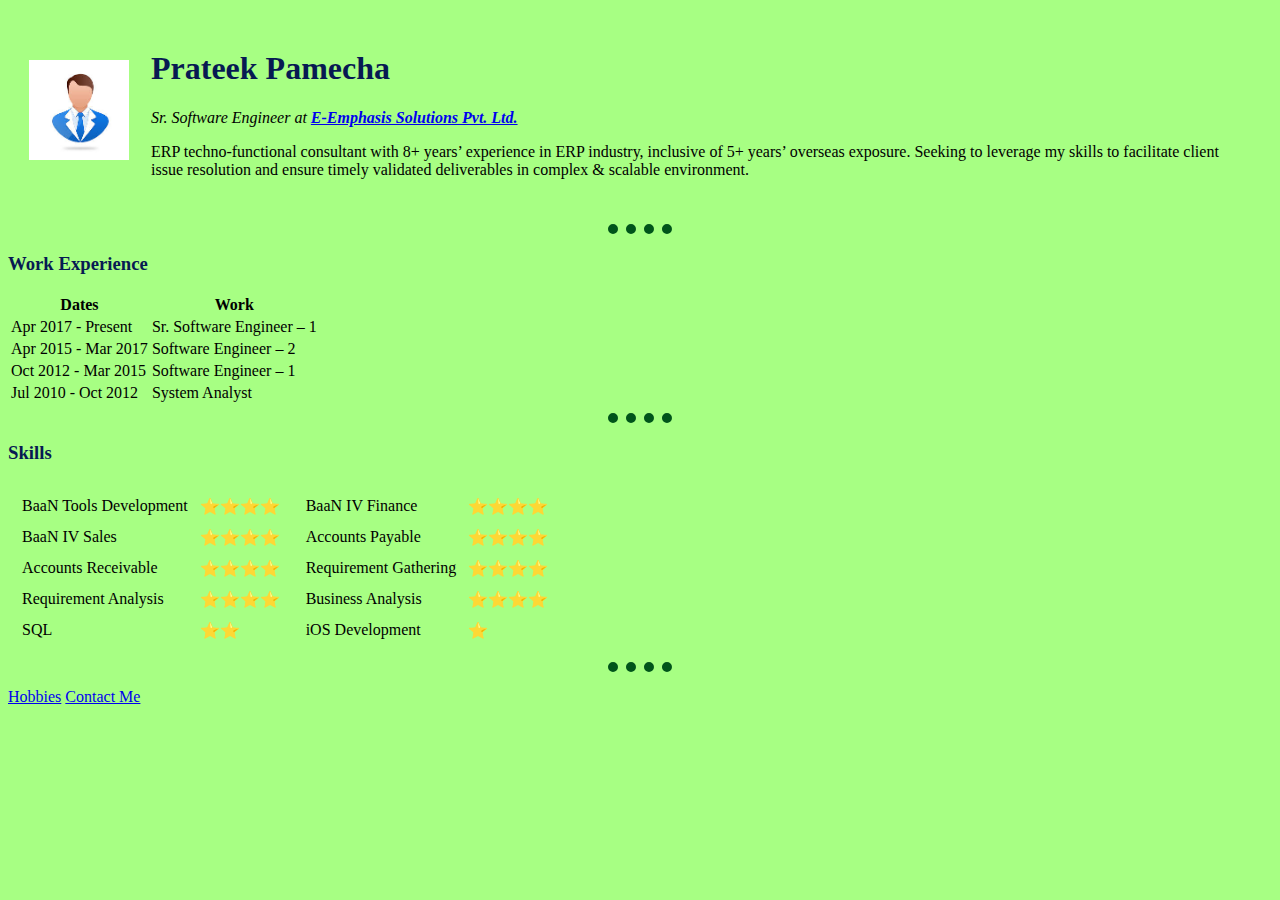
<file: index.html>
<!DOCTYPE html>
<html lang="en" dir="ltr">

  <head>
    <meta charset="utf-8">
    <title>Prateek's Personal Website</title>
    <link rel="stylesheet" href="css/styles.css">
  </head>

  <body>
    <table cellspacing="20">
      <tr>
        <td><img src="images/profile2.jpg" alt="Prateek's Profile Picture"></td>
        <td><h1>Prateek Pamecha</h1><p><em>Sr. Software Engineer at <strong><a href="https://e-emphasys.com/">E-Emphasis Solutions Pvt. Ltd.</a></strong></em></p>
        <p>ERP techno-functional consultant with 8+ years’ experience in ERP industry,
        inclusive of 5+ years’ overseas exposure. Seeking to leverage my skills to
        facilitate client issue resolution and ensure timely validated deliverables
        in complex & scalable environment.</p></td>
      </tr>
    </table>

    <hr>

    <h3>Work Experience</h3>
    <table>
      <thead>
        <tr>
          <th>Dates</th>
          <th>Work</th>
        </tr>
      </thead>
      <tbody>
        <tr>
          <td>Apr 2017 - Present</td>
          <td>Sr. Software Engineer – 1 </td>
        </tr>
        <tr>
          <td>Apr 2015 - Mar 2017</td>
          <td>Software Engineer – 2</td>
        </tr>
        <tr>
          <td>Oct 2012 - Mar 2015</td>
          <td>Software Engineer – 1</td>
        </tr>
        <tr>
          <td>Jul 2010 - Oct 2012</td>
          <td>System Analyst</td>
        </tr>
      </tbody>
      <tfoot>

      </tfoot>
    </table>

    <hr>

    <h3>Skills</h3>
    <table>
      <thead>
      </thead>
      <tbody>
        <tr>
          <td>
            <table cellspacing="10">
              <tbody>
                <tr>
                  <td>BaaN Tools Development</td>
                  <td>⭐⭐⭐⭐</td>
                </tr>
                <tr>
                  <td>BaaN IV Sales</td>
                  <td>⭐⭐⭐⭐</td>
                </tr>
                <tr>
                  <td>Accounts Receivable</td>
                  <td>⭐⭐⭐⭐</td>
                </tr>
                <tr>
                  <td>Requirement Analysis</td>
                  <td>⭐⭐⭐⭐</td>
                </tr>
                <tr>
                  <td>SQL</td>
                  <td>⭐⭐</td>
                </tr>
              </tbody>
            </table>
          </td>
          <td>
            <table cellspacing="10">
              <tbody>
                <tr>
                  <td>BaaN IV Finance</td>
                  <td>⭐⭐⭐⭐</td>
                </tr>
                <tr>
                  <td>Accounts Payable</td>
                  <td>⭐⭐⭐⭐</td>
                </tr>
                <tr>
                  <td>Requirement Gathering</td>
                  <td>⭐⭐⭐⭐</td>
                </tr>
                <tr>
                  <td>Business Analysis</td>
                  <td>⭐⭐⭐⭐</td>
                </tr>
                <tr>
                  <td>iOS Development</td>
                  <td>⭐</td>
                </tr>
              </tbody>
            </table>
          </td>
        </tr>
      </tbody>
      <tfoot>

      </tfoot>
    </table>

    <hr>
    <p><a href="hobbies.html">Hobbies</a> <a href="contact.html">Contact Me</a></p>
  </body>

</html>
</file>
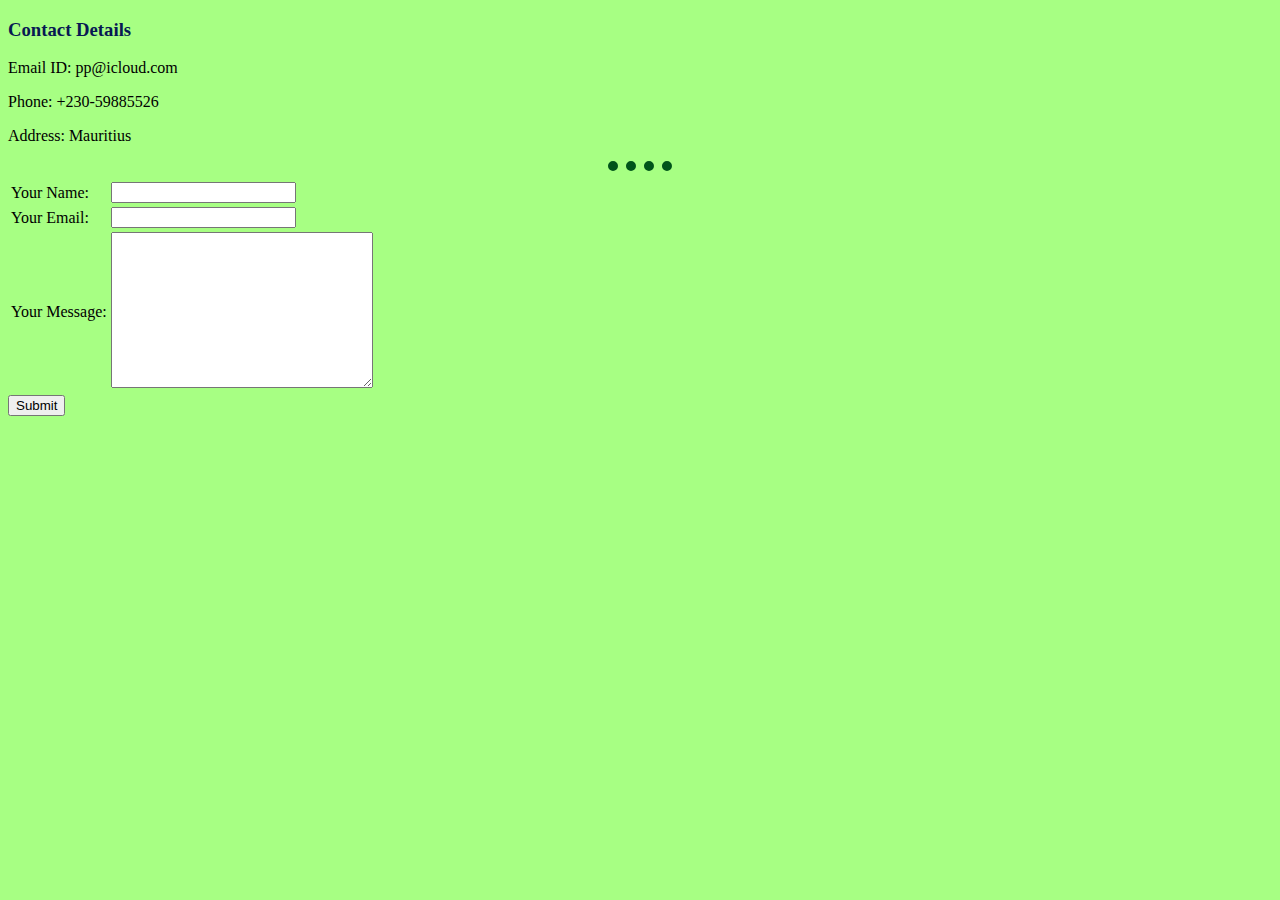
<file: contact.html>
<!DOCTYPE html>
<html lang="en" dir="ltr">
  <head>
    <title>Contact Me</title>
    <meta charset="utf-8">
    <link rel="stylesheet" href="css/styles.css">
  </head>
  <body>
    <h3>Contact Details</h3>
    <p>Email ID: pp@icloud.com</p>
    <p>Phone: +230-59885526</p>
    <p>Address: Mauritius</p>

    <hr>

    <form enctype="text/plain" action="mailto:test@icloud.com" method="post">
      <table>
        <tbody>
          <tr>
            <td><label>Your Name:</label></td>
            <td><input type="text" name="YourName" value=""></td>
          </tr>
          <tr>
            <td><label>Your Email:</label></td>
            <td><input type="email" name="Email" value=""></td>
          </tr>
          <tr>
            <td><label>Your Message:</label></td>
            <td><textarea name="YourMessage" rows="10" cols="30"></textarea></td>
          </tr>
        </tbody>
      </table>
      <input type="submit" name="">
    </form>
  </body>
</html>
</file>
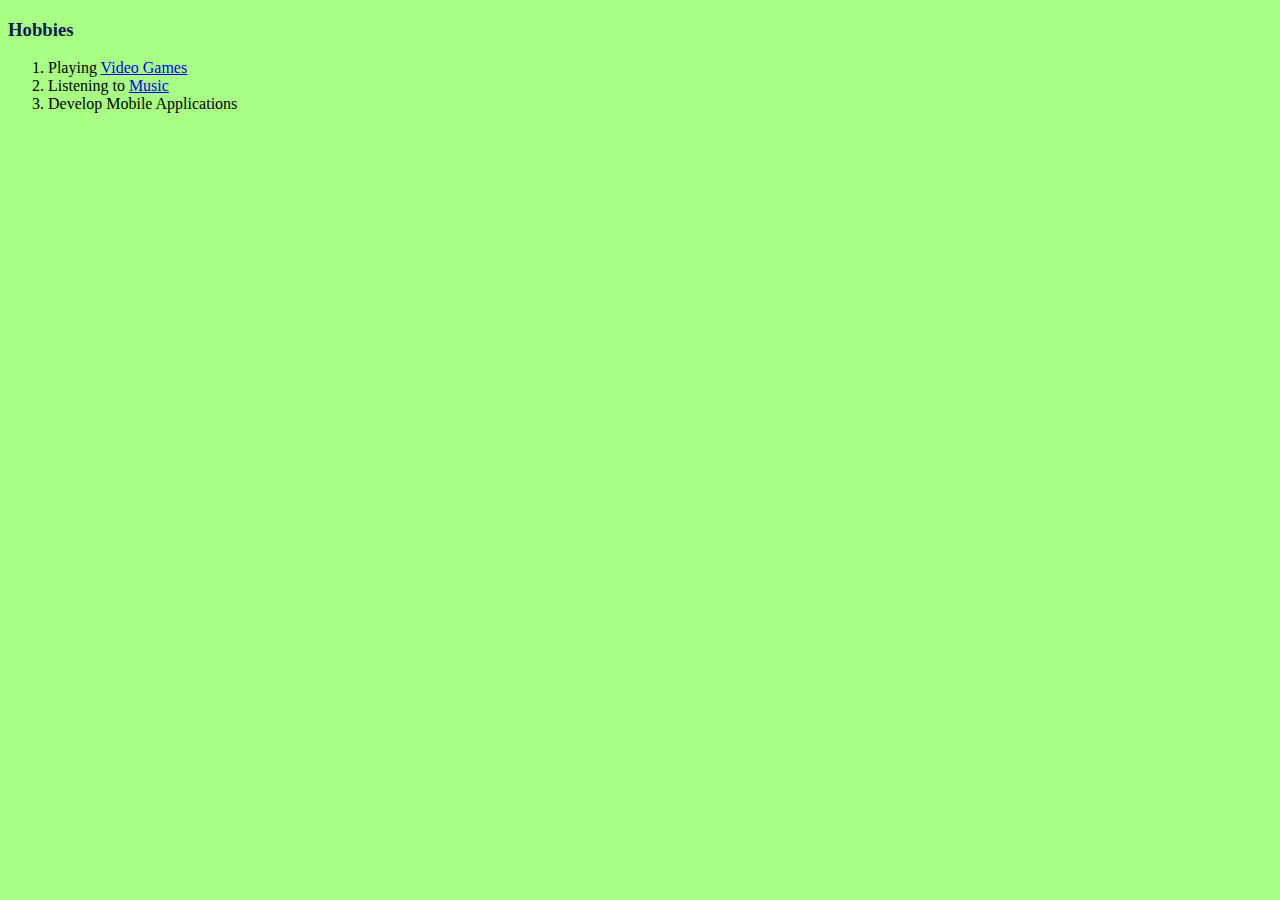
<file: hobbies.html>
<!DOCTYPE html>
<html lang="en" dir="ltr">
  <head>
    <title>My Hobbies</title>
    <meta charset="utf-8">
    <link rel="stylesheet" href="css/styles.css">
  </head>
  <body>
    <h3>Hobbies</h3>
    <ol>
      <li>Playing <a href="https://www.ign.com/">Video Games</a></li>
      <li>Listening to <a href="https://gaana.com/">Music</a></li>
      <li>Develop Mobile Applications</li>
    </ol>
  </body>
</html>
</file>
<file: css/styles.css>
body {
  background-color: #a7ff83;
}

hr {
  border-style: dotted none none none;
  border-color: #00541a;
  border-width: 10px;
  width: 5%;
}

img {
  height: 100px;
  width: 100px;
}

h1, h3 {
  color: #071a52;
}
</file>
